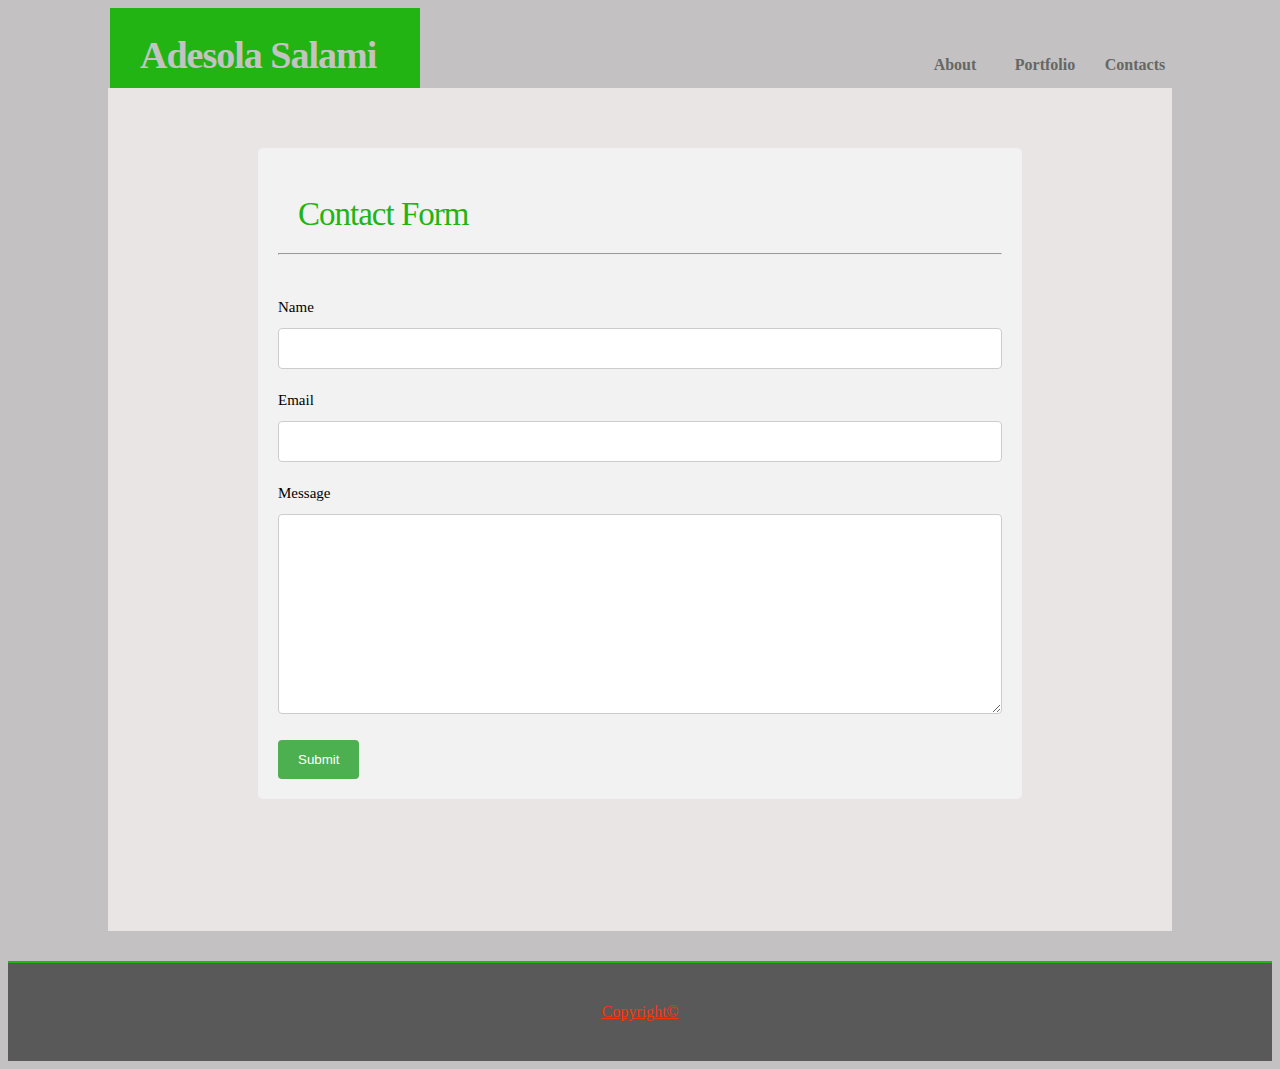
<file: Form.html>
<!DOCTYPE html>
<html lang="en">
<head>
<title>Contact</title>
<link rel="stylesheet" type="text/css" href="Formstyle.css" />
</head>
<body>
<header> 
	<div class="logo">
		<h1>Adesola Salami</h1>
    </div>
 <nav>  
      <ul>
        <li><a href="index.html" >About</a></li>
		<li><a href="C:/Users/Sola/my-repo/My-Git-Repo/basic-portfolio/Portfolio.html">Portfolio</a></li>
        <li><a href="C:/Users/Sola/my-repo/My-Git-Repo/basic-portfolio/Form.html">Contacts</a></li>
      </ul>
    </nav>
</header>
<!--h3>Contact Form</h3-->
<div class="container_16"> 
	<div  id="pageWidth">
	  <section id="mainContent">
        <article>
		
<div class="container">
<p> <h2>Contact Form</h2></p>
		  <hr><br />
  <form action="/action_page.php">
    <label for="name">Name</label>
    <input type="text" id="name" name="name">

    <label for="email">Email</label>
    <input type="text" id="email" name="email">


    <label for="message">Message</label>
    <textarea id="message" name="message" style="height:200px"></textarea>

    <input type="submit" value="Submit">
  </form>
</div>
	</article>
	  </section>
	</div>
 </div>
<footer>
  <div class="footerlink">
    <p class="rf"><a href="#" target="_blank" style="color:#FF3300; font-size:16px;">Copyright&copy;</a></p>
    <div style="clear:both;"></div>
  </div>
</footer>	
</body>
</html>
</file>
<file: Formstyle.css>
body {
	background:#c3c1c1;
	font: Arial, Helvetica, sans-serif;
	font-size:20px;
	line-height:1.5em;
	color:#000000;
	
}

#pageWidth {
	margin-left: 100px;
	margin-right: 100px;
	background-color: #e8e5e4;
	
}
.container_16 {
	font-size:.75em;
	position:relative;
	
}
header {
	height:80px;
	overflow:hidden;
	/*border-bottom:2px solid #2a2a2a;*/
}
#content {
	padding:0 0 90px 0;
	background:#e8e5e4;
	
}
#mainContent article {
	padding:30px 0 32px 0;
	margin-bottom:30px;
	/*border-bottom:1px dashed #323232;*/
}
#mainContent article.last {
	padding-bottom:0;
	margin-bottom:0;
	border:none;
}

p {
	margin-bottom:18px;
	text-align:justify;
	padding-left:20px; 
	padding-right:20px;
	color:#000000;
}

a {
	color:#c0c0c0;
	outline:none;
}
a:hover {
	text-decoration:none;
}
h2 {
	font-size:33px;
	color:#22b413;
	line-height:1.2em;
	font-weight:normal;
	letter-spacing:-1px;
	margin-bottom:.5em;
	text-align:left; 
	padding:0px 0 0 20px;
}
h3 {
	font-size:1em;
	line-height:16px;
	font-weight:normal;
	text-transform:uppercase;
	color:#c0c0c0;
	margin-bottom:5px;
	text-align:justify;
}
h4 {
	font-size:1em;
	color:#616161;
	margin-bottom:12px;
	text-align:justify;
}
h5 {
	font-size:15px;
	line-height:20px;
	font-weight:normal;
	color:#909090;
	font-style:italic;
	margin-bottom:1em;
}


header .logo {
	position:absolute;
	left:110px;
	width:250px;
	padding:0 30px 0 30px;
	background-color:#22b413;
	
}

header .logo h1 {
	font-size:38px;
	line-height:1.2em;
	color:#c3c3c3;
	font-weight:bolder;
	font-style:normal;
	letter-spacing:-1px;
}
header .logo h1 a {
	color:#c3c3c3;	
	text-decoration:none;
}
header .logo h1 a strong {
	color:#fff;
}
header nav {
	position:absolute;
	top:30px;
	right:100px;
}
header nav ul li {
	float:left;
	padding-left:6px;
	list-style-type: none;
	margin: 0;
	padding:0;
}
header nav ul li a {
	float:left;
	display: block;
	color:#656865;
	text-decoration:none;
	width:90px;
	text-align:center;
	font-size:16px;
	font-weight:bolder;
}
/*added hover for effect*/
header nav ul li a:hover {background-color: #000000;
  color:#b45c13	
  }

#mainContent article {
	padding:30px 0 32px 0;
	margin-bottom:30px;
}
{box-sizing: border-box;}

input[type=text], select, textarea {
  width: 100%;
  padding: 12px;
  border: 1px solid #ccc;
  border-radius: 4px;
  box-sizing: border-box;
  margin-top: 6px;
  margin-bottom: 16px;
  resize: vertical;
}

input[type=submit] {
  background-color: #4CAF50;
  color: white;
  padding: 12px 20px;
  border: none;
  border-radius: 4px;
  cursor: pointer;
}

input[type=submit]:hover {
  background-color: #a04585;
}

.container {
  border-radius: 5px;
  background-color: #f2f2f2;
  padding: 20px;
  margin-left: 150px;
  margin-right:150px;
  margin-bottom:100px;
  margin-top:30px;
}

footer {
	border-top:2px solid #22b413;
	padding:40px 0;
	color:#777;
	font-size:.75em;
	float: center;
	background-color: #5a5959;
}
footer .footerlink {
	position:relative;
	margin:0 auto;
	width:976px;
}
.footerlink p {
	margin:0;
	padding:0;
	line-height:normal;
	white-space:nowrap;
	text-indent:inherit;
	color:#777;
}
.footerlink a {
	color:#ffffff;
	font-weight:normal;
	margin:0;
	padding:0;
	border:none;
	float:center;
	text-decoration:underline;
	background-color:transparent;
}
.footerlink a:hover {
	color:#777;
	background-color:transparent;
	text-decoration:blue;
}

.footerlink .rf {
	text-align:center;
}
</file>
